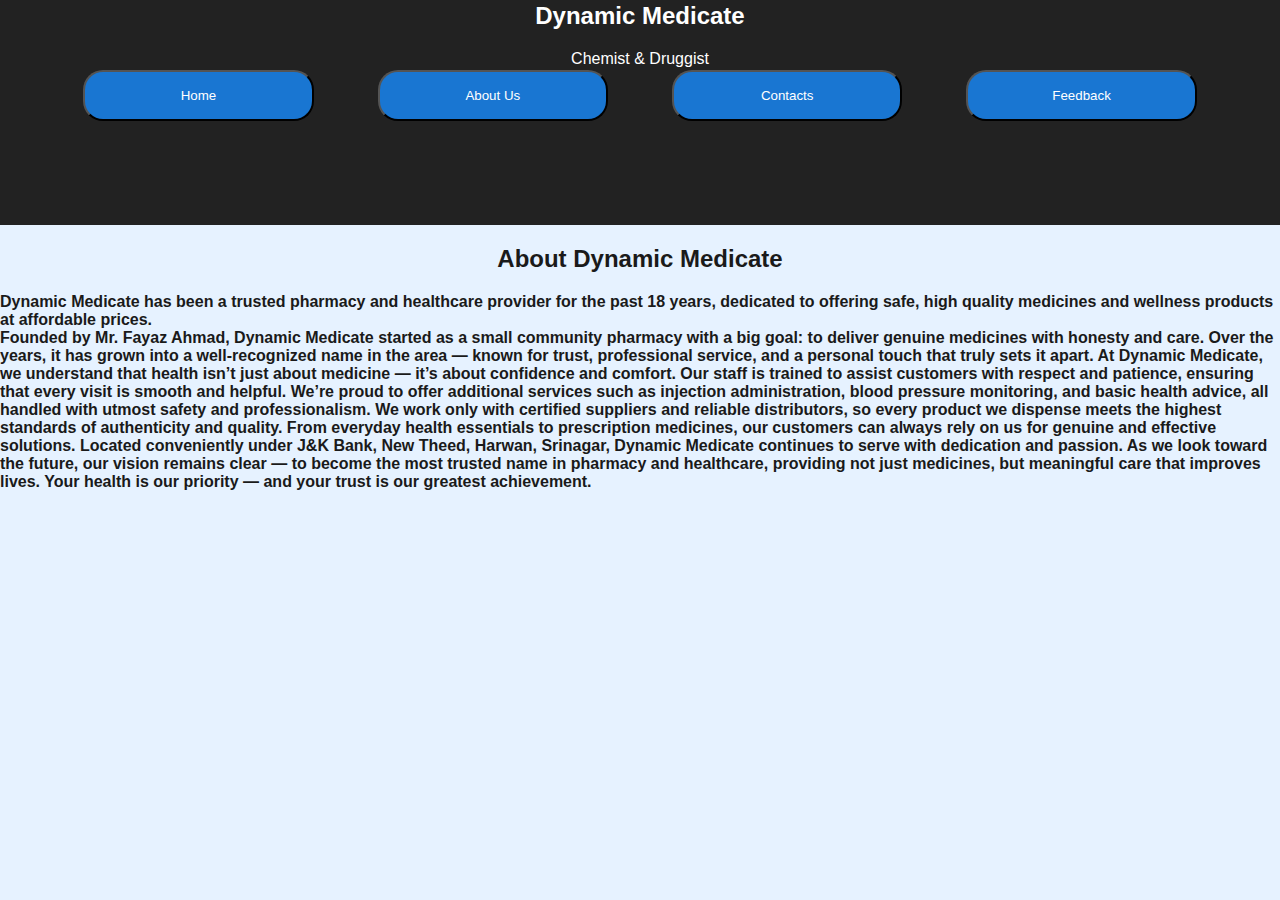
<file: aboutus.html>
<!DOCTYPE html>
<html lang="en">
<head>
    <meta charset="UTF-8">
    <meta name="viewport" content="width=device-width, initial-scale=1.0">
    <title>About Us</title>
</head>
<body>

    <div class="container">
       <div class="headx">
        <div class="box">
           <h2> Dynamic Medicate </h2>
             Chemist & Druggist
            
        </div>
        <div class="row">
           <button onclick="window.location.href='index.html'" class="b1">Home</button>
           <button onclick="window.location.href='aboutus.html'" class="b2">About Us</button>
           <button onclick="window.location.href='contacts.html'" class="b3">Contacts</button>
           <button onclick="window.location.href='feedback.html'" class="b4">Feedback</button>
           
           </div>
    </div>
    
           
    <div class="text"><h2>
     About Dynamic Medicate
    </h2>
     Dynamic Medicate has been a trusted pharmacy and healthcare provider for the past 18 years, dedicated to offering safe, high quality medicines and wellness products at affordable prices.
<br>
    Founded by Mr. Fayaz Ahmad, Dynamic Medicate started as a small community pharmacy with a big goal: to deliver genuine medicines with honesty and care. Over the years, it has grown into a well-recognized name in the area — known for trust, professional service, and a personal touch that truly sets it apart.

At Dynamic Medicate, we understand that health isn’t just about medicine — it’s about confidence and comfort. Our staff is trained to assist customers with respect and patience, ensuring that every visit is smooth and helpful. We’re proud to offer additional services such as injection administration, blood pressure monitoring, and basic health advice, all handled with utmost safety and professionalism.

We work only with certified suppliers and reliable distributors, so every product we dispense meets the highest standards of authenticity and quality. From everyday health essentials to prescription medicines, our customers can always rely on us for genuine and effective solutions.

Located conveniently under J&K Bank, New Theed, Harwan, Srinagar, Dynamic Medicate continues to serve with dedication and passion. As we look toward the future, our vision remains clear — to become the most trusted name in pharmacy and healthcare, providing not just medicines, but meaningful care that improves lives.

Your health is our priority — and your trust is our greatest achievement.
    </div>
    </div>
        <link rel="stylesheet" href="style.css">
</body>
</html>
</file>
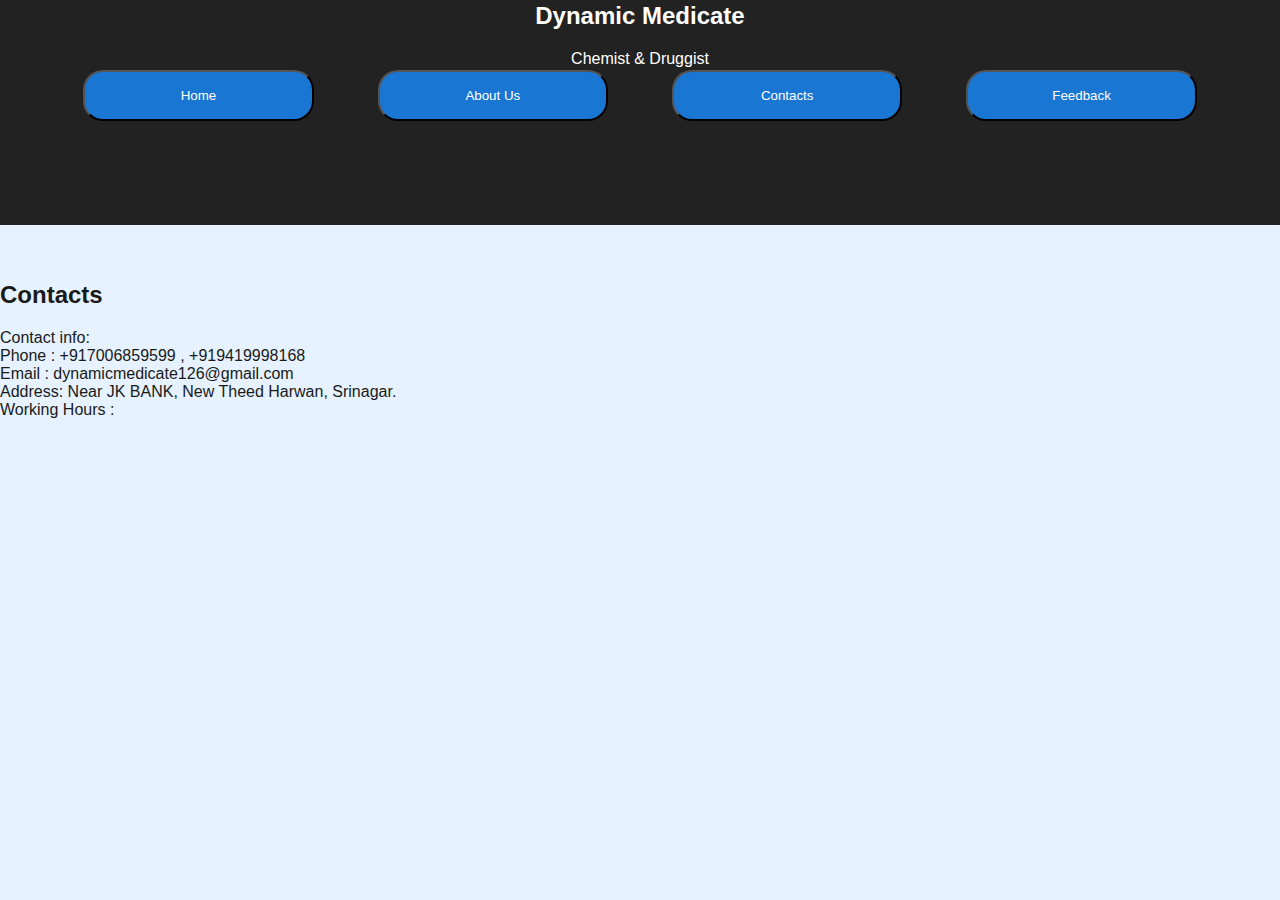
<file: contacts.html>
<!DOCTYPE html>
<html lang="en">
<head>
    <meta charset="UTF-8">
    <meta name="viewport" content="width=device-width, initial-scale=1.0">
    <title>About Us</title>
</head>
<body>

    <div class="containeru">
       <div class="headx">
        <div class="box">
           <h2> Dynamic Medicate </h2>
             Chemist & Druggist
            
        </div>
        <div class="row">
           <button onclick="window.location.href='index.html'" class="b1">Home</button>
           <button onclick="window.location.href='aboutus.html'" class="b2">About Us</button>
           <button onclick="window.location.href='contacts.html'" class="b3">Contacts</button>
           <button onclick="window.location.href='feedback.html'" class="b4">Feedback</button>
           
           </div>
    </div>
     <br>
     <br>
    <div class="number">
        <h2>
            Contacts
        </h2>
       Contact info: <br>
       Phone : +917006859599 , +919419998168 <br>
       Email : dynamicmedicate126@gmail.com <br>
       Address: Near JK BANK, New Theed Harwan, Srinagar. <br>
       Working Hours : 
    </div>

     <div class="map">
    <iframe src="https://www.google.com/maps/embed?pb=!1m18!1m12!1m3!1d3301.2570307478863!2d74.90705881166589!3d34.16534557300245!2m3!1f0!2f0!3f0!3m2!1i1024!2i768!4f13.1!3m3!1m2!1s0x38e18776fe6673e1%3A0x55e3eb7b1428095a!2sDynamic%20Medicate!5e0!3m2!1sen!2sin!4v1759933349927!5m2!1sen!2sin" width="60%" height="100%" style="border:0;" allowfullscreen="" loading="lazy" referrerpolicy="no-referrer-when-downgrade"></iframe>

     </div>




    </div>
           
        <link rel="stylesheet" href="style.css">
</body>

</html>
</file>
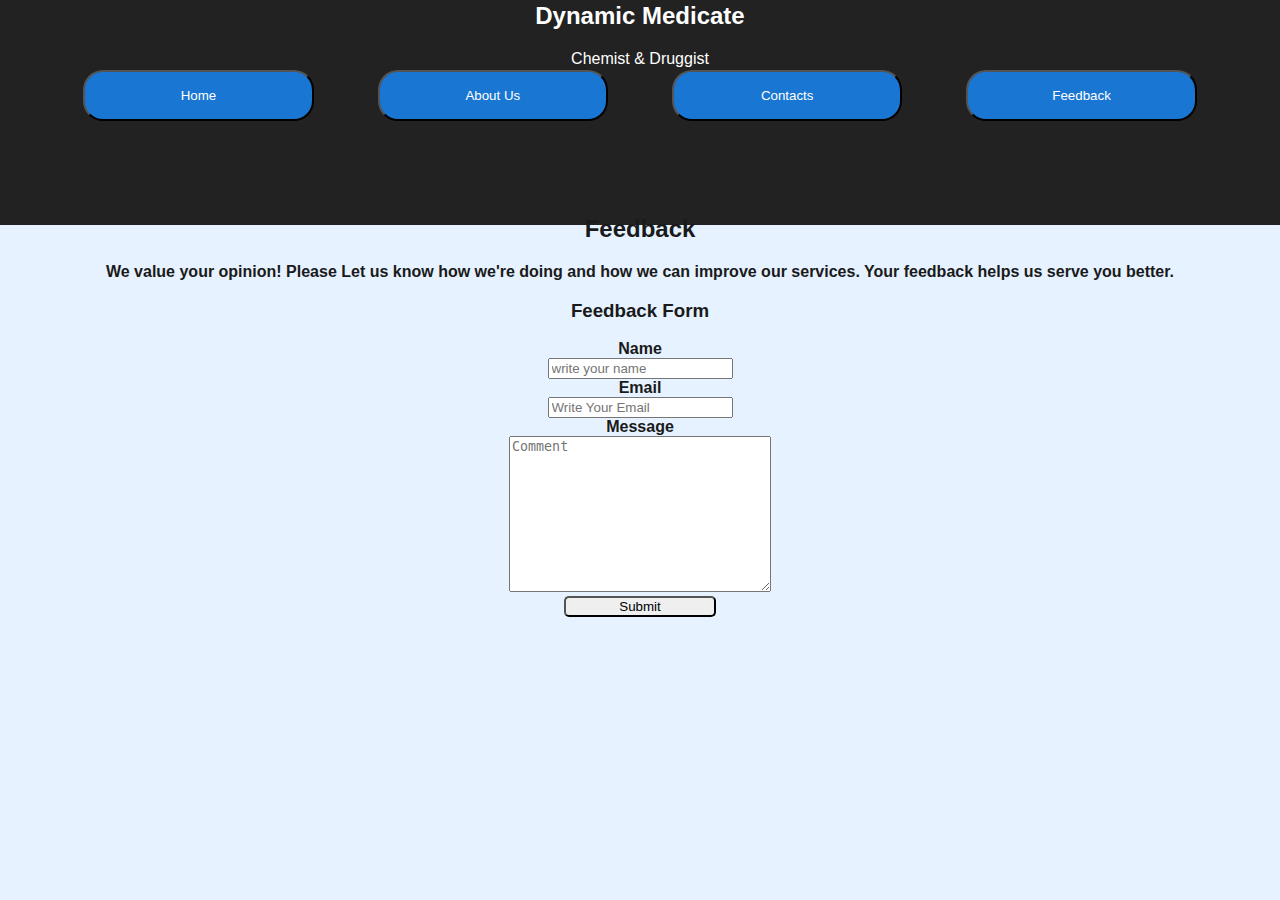
<file: feedback.html>
<!DOCTYPE html>
<html lang="en">
<head>
    <meta charset="UTF-8">
    <meta name="viewport" content="width=device-width, initial-scale=1.0">
    <title>About Us</title>
</head>
<body>

    <div class="container">
       <div class="headx">
        <div class="box">
           <h2> Dynamic Medicate </h2>
             Chemist & Druggist
            
        </div>
        <div class="row">
           <button onclick="window.location.href='index.html'" class="b1">Home</button>
           <button onclick="window.location.href='aboutus.html'" class="b2">About Us</button>
           <button onclick="window.location.href='contacts.html'" class="b3">Contacts</button>
           <button onclick="window.location.href='feedback.html'" class="b4">Feedback</button>
           </div>
<br>
<br>
<br>
         <div class="feed">
            <h2>
                Feedback
            </h2>
        We value your opinion! Please Let us know how we're doing and how we can improve our services. Your feedback helps us serve you better. <br>
         
        <form class="form">
            <h3>Feedback Form</h3>
            <label for="name">Name</label> 
            <br>
            <input type="text" id="name" placeholder="write your name" name="username">
            <br>
            <label for="email" id="">Email</label>
            <br>
            <input type="email" id="email" placeholder="Write Your Email" name="emailid" >
            <br>
            <label for="message">Message</label>
            <br>
             <textarea name="message" id="message" placeholder="Comment" rows="10" cols="30" ></textarea> <br>
            <input type="submit" class="submit" >
        </form>




         </div>

    </div>
           
        <link rel="stylesheet" href="style.css">
</body>
</html>
</file>
<file: style.css>
html,body {
    height: 100%;
    margin: 0%;
    padding: 0%;
}

.container{ 
    width: 100%;
    height: 100%;
    display: flex;
    flex-direction: column;
    align-items: center;
    font-family:sans-serif;
    background-color: #e6f2ff;
    color: #1a1a1a;
}
    
.box{
    width: 100%;
    height: 50px;
    display: flex;
    justify-content: center;
    align-items: center;
    border-radius: 5px;
    color: white;
    font-family: sans-serif;
    flex-direction: column;
    margin-bottom: 20px;
    
    
}

.row{
    display: flex;
    justify-content: center;
    gap: 5%;
    width: 100%;
    padding-bottom: 20px;
    
}

.b1, .b2 , .b3 , .b4 , .b5{
    background: #1976d2;
    padding: 16px ;
    color: rgb(255, 255, 255);
    text-align: center;
    border-radius: 20px;
}

.headx{
    width: 100%;
    height: 25%;
    background-color: #222222;
    gap: 10px;
    justify-content: center;
}

.images{
    display: flex;
    justify-content: center;
    gap: 10%;
    margin: 20px;
    transition: transform 0.6 ease ;
    width: 100%;

}


.bottom{
    text-align: center;
    background-color: #1976d2;
    padding: 30px;
}

.fr {
    border-radius: 5px;
    box-shadow: 0 4px 10px rgba(0, 0, 0, 1);
    width: 40%;
}

.fr:hover{
 transform: scale(1.06);
 z-index: 2;
}

.text{
    display: flex;
    flex-direction: column;
    align-items: center;
    font-family: sans-serif;
    font-size: medium;   
    font-weight: bold; 
}


.number{
    display: flex;
    flex-direction: column;
    justify-items: left;
    
}

.containeru{ 
    width: 100%;
    height: 100%;
    display: flex;
    flex-direction: column;
    align-items: left;
    font-family:sans-serif;
    background-color: #e6f2ff;
    color: #1a1a1a;
}

.feed{
    text-align: center;
    font-weight: bold;
}

.form{
    margin: 5px;
    gap: 5px;
}

.message{
    height: 100px;
}

.map{
    width: 100%;
    height: 50%;
}

.submit{
    width: 12%;
    height: 9%;
    border-radius: 5px;

}

@media (max-width:600px){
    .images{ 
        flex-direction: column;
        align-items: center;
        gap: 10%;
    }

    .fr{
        width: 100%;
    }
}

@media (min-width:800px) {
    .b1 , .b2 , .b3 , .b4 {     width: 18%;
    height: 25%;}
}

.logo{
    position: relative;
}

.logotext{
    position: absolute;
    color: rgb(0, 0, 0);
    z-index: 1;
    margin:0 20%;
    font-size: large;
    font-weight: bold;

}

@media (max-width:600px){
    .des{margin-top:300px;}
}
</file>
